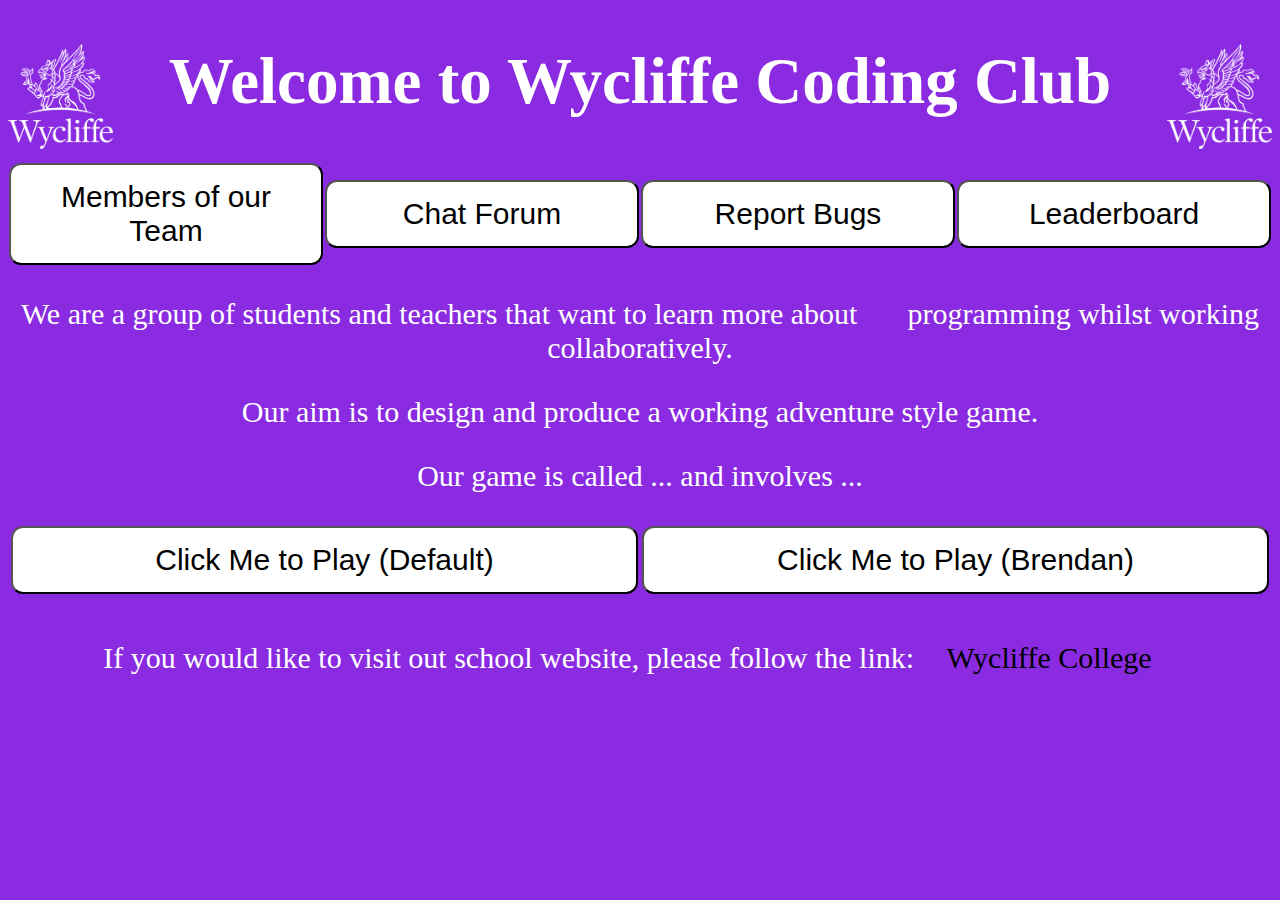
<file: index.html>
<!DOCTYPE html>
<html>
<head>
    <title>Home</title>
    <link rel="stylesheet" type="text/css" href="Style1.css">
</head>
<body>

<img src="./images/Crest_White.png" class="image1">
<img src="./images/Crest_White.png" class="image2">

<h1>Welcome to Wycliffe Coding Club</h1>




<table class="button_table">
    <tr>
        <td>
            <button onclick="document.location = 'members_team.html'">Members of our Team</button>
        </td>

        <td>
            <button onclick="document.location = 'chat_forum.html'">Chat Forum</button>
        </td>

        <td>
            <button onclick="document.location = 'improvements.html'">Report Bugs</button>
        </td>

        <td>
            <button onclick="document.location = 'leaderboard.html'">Leaderboard</button>
        </td>

    </tr>
</table>



<p>We are a group of students and teachers that want to learn more about<a href="./game.html?level=Parker"> </a>programming whilst working collaboratively. </p>

<p>Our aim is to design and produce a working adventure style game.</p>

<p>Our game is called ... and involves ... </p>

<table class="games_table">
    <tr>
        <td>
        <button onclick="document.location = './game.html?level=default'">Click Me to Play (Default)</button>
        </td>
        <td>
        <button onclick="document.location = './game.html?level=brendan'">Click Me to Play (Brendan)</button>
        </td>
    </tr>
</table>

<p>If you would like to visit out school website, please follow the link:
    <a href="https://www.wycliffe.co.uk">Wycliffe College</a>
</p>

</body>
</html>
</file>
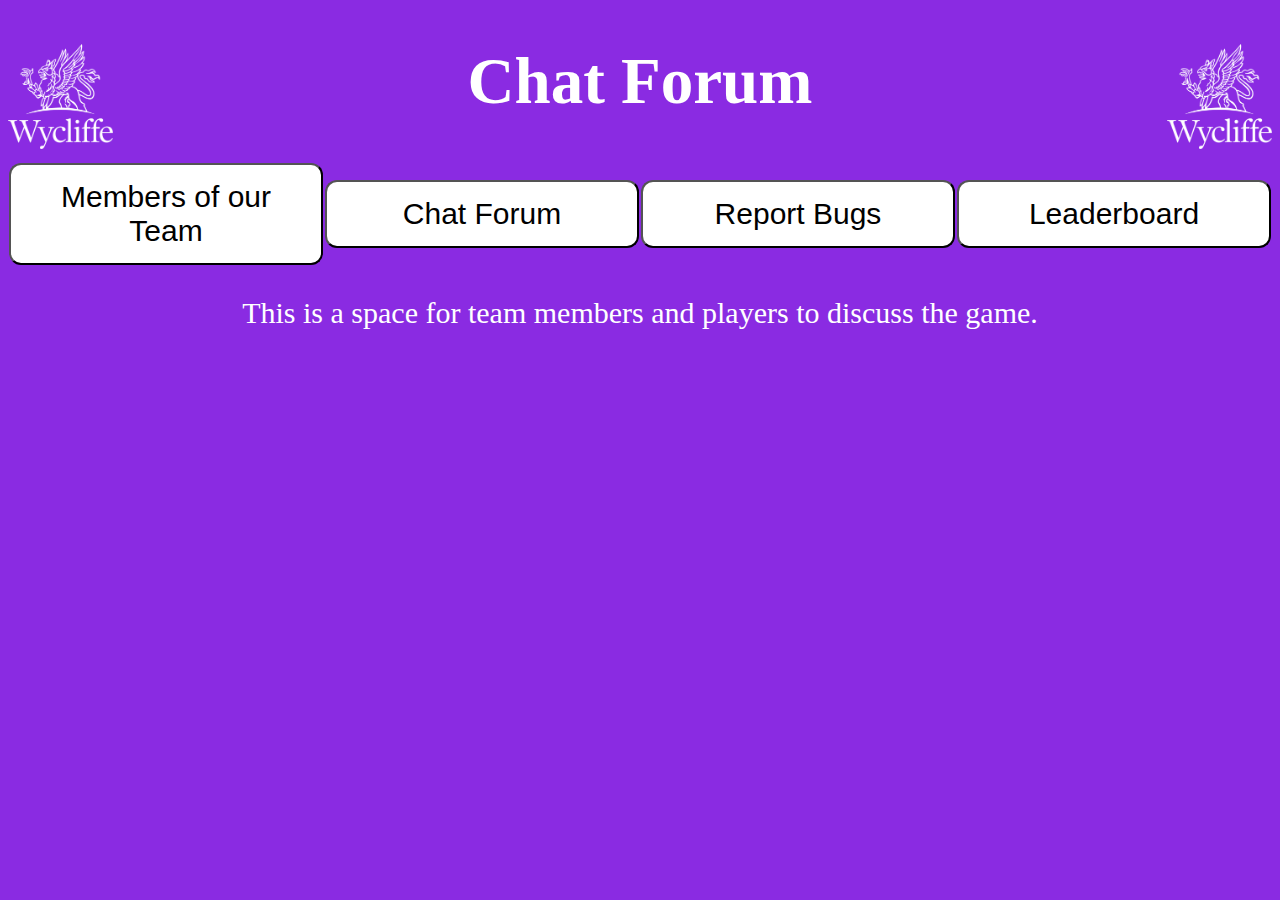
<file: chat_forum.html>
<!DOCTYPE html>
<html>
<head>
    <link rel="stylesheet" type="text/css" href="Style1.css">
    <title>Chat Forum</title>
</head>
<body>

<img src="./images/Crest_White.png" class="image1">
<img src="./images/Crest_White.png" class="image2">

<h1>Chat Forum</h1>


<table class="button_table">
    <tr>
        <td>
            <button onclick="document.location = 'members_team.html'">Members of our Team</button>
        </td>

        <td>
            <button onclick="document.location = 'chat_forum.html'">Chat Forum</button>
        </td>

        <td>
            <button onclick="document.location = 'improvements.html'">Report Bugs</button>
        </td>

        <td>
            <button onclick="document.location = 'leaderboard.html'">Leaderboard</button>
        </td>

    </tr>
</table>

<p>This is a space for team members and players to discuss the game.</p>


</body>
</html>
</file>
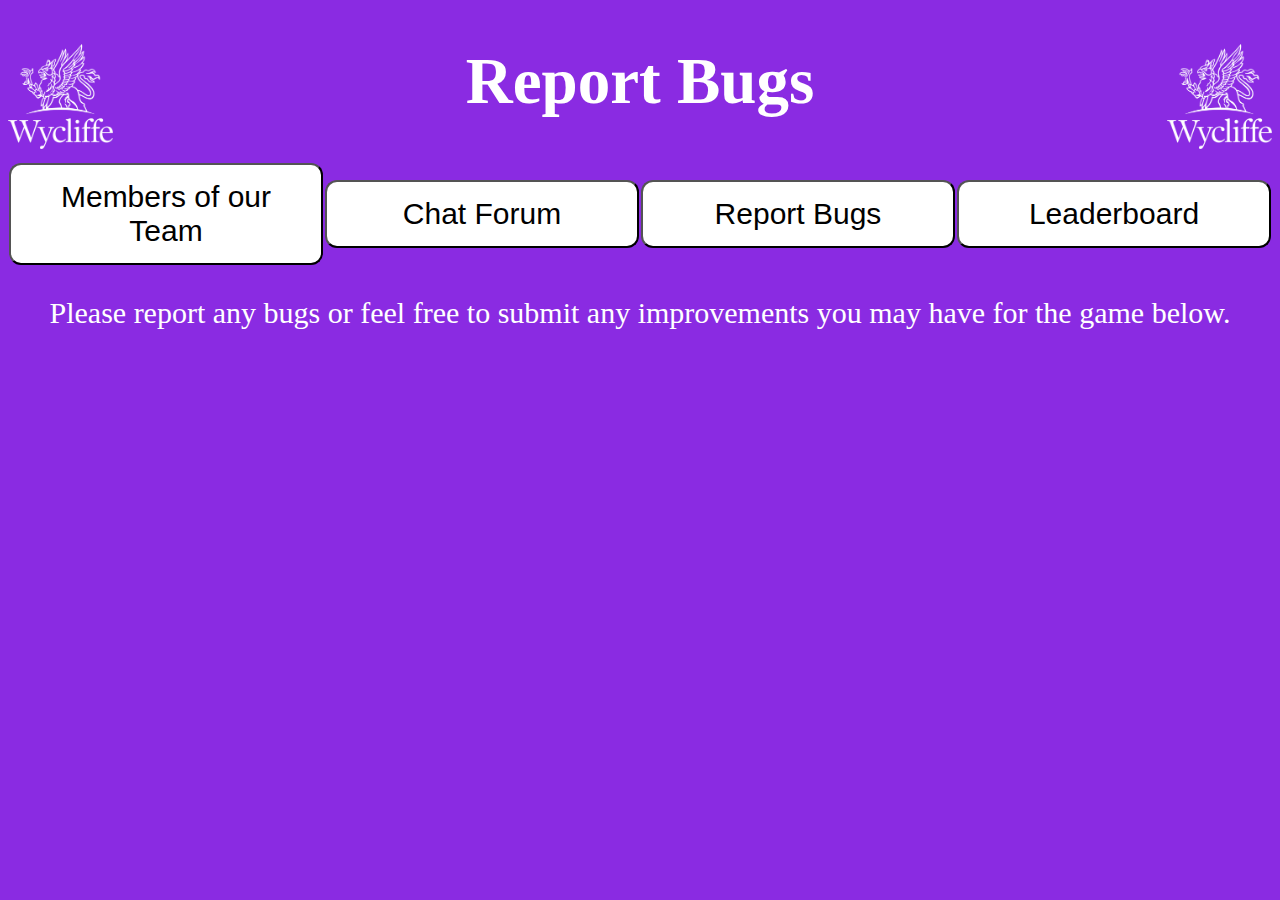
<file: improvements.html>
<!DOCTYPE html>
<html>
<head>
    <title>Report Bugs</title>
    <link rel="stylesheet" type="text/css" href="Style1.css">
</head>
<body>

<img src="./images/Crest_White.png" class="image1">
<img src="./images/Crest_White.png" class="image2">

<h1>Report Bugs</h1>


<table class="button_table">
    <tr>
        <td>
            <button onclick="document.location = 'members_team.html'">Members of our Team</button>
        </td>

        <td>
            <button onclick="document.location = 'chat_forum.html'">Chat Forum</button>
        </td>

        <td>
            <button onclick="document.location = 'improvements.html'">Report Bugs</button>
        </td>

        <td>
            <button onclick="document.location = 'leaderboard.html'">Leaderboard</button>
        </td>

    </tr>
</table>


<p>Please report any bugs or feel free to submit any improvements you may have for the game below.</p>

</body>
</html>
</file>
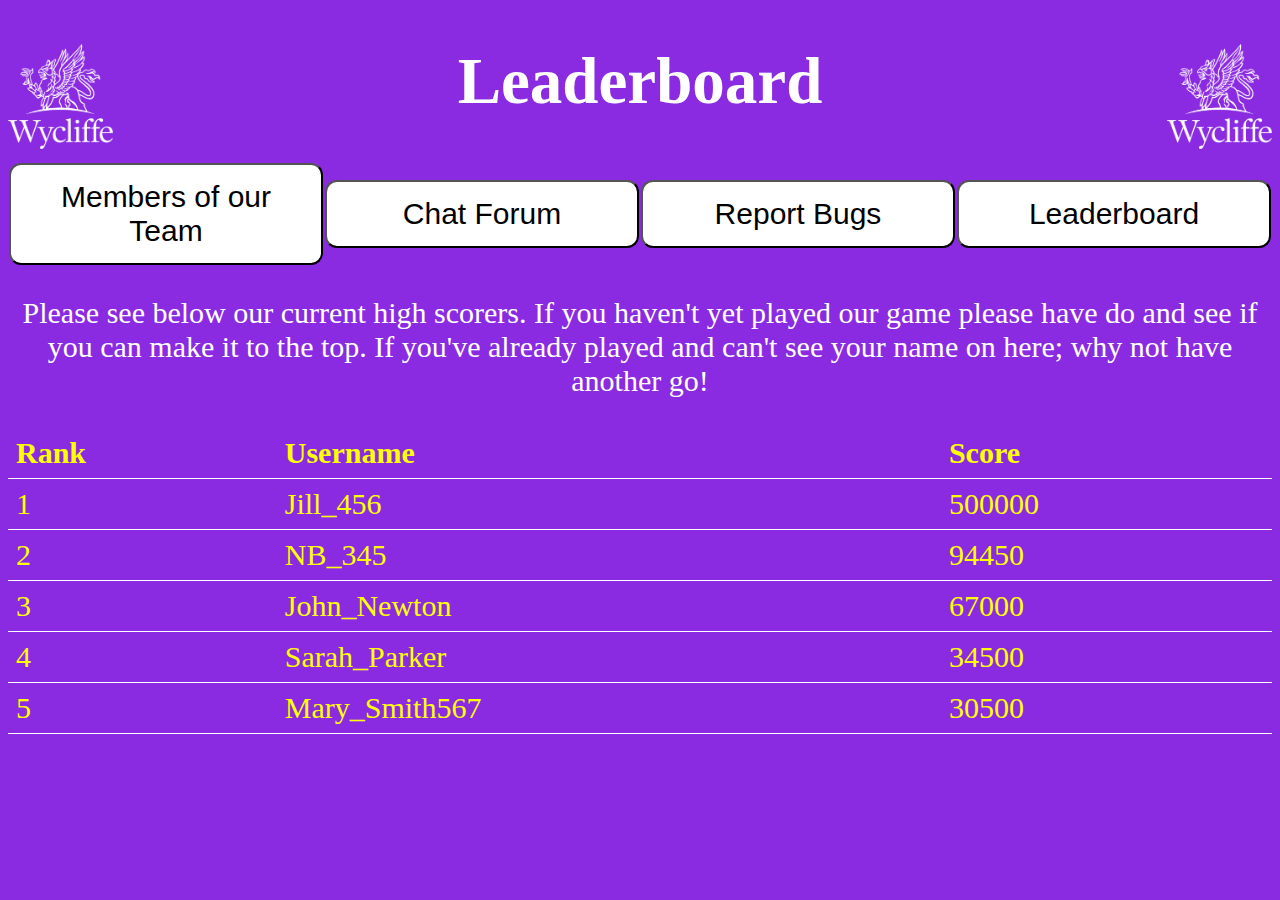
<file: leaderboard.html>
<!DOCTYPE html>
<html>
<head>
    <title>Leaderboard</title>
    <link rel="stylesheet" type="text/css" href="Style1.css">
</head>
<body>

<img src="./images/Crest_White.png" class="image1">
<img src="./images/Crest_White.png" class="image2">

<h1>Leaderboard</h1>


<table class="button_table">
    <tr>
        <td>
            <button onclick="document.location = 'members_team.html'">Members of our Team</button>
        </td>

        <td>
            <button onclick="document.location = 'chat_forum.html'">Chat Forum</button>
        </td>

        <td>
            <button onclick="document.location = 'improvements.html'">Report Bugs</button>
        </td>

        <td>
            <button onclick="document.location = 'leaderboard.html'">Leaderboard</button>
        </td>

    </tr>
</table>


<p>Please see below our current high scorers. If you haven't yet played our game please have do and see if you can make it to the top. If you've already played and can't see your name on here; why not have another go!</p>




<table class="leader_table">
    <tr>
        <th>Rank</th>
        <th>Username</th>
        <th>Score</th>
    </tr>
    <tr>
        <td>1</td>
        <td>Jill_456</td>
        <td>500000</td>
    </tr>
    <tr>
        <td>2</td>
        <td>NB_345</td>
        <td>94450</td>
    </tr>
    <tr>
        <td>3</td>
        <td>John_Newton</td>
        <td>67000</td>
    </tr>
    <tr>
        <td>4</td>
        <td>Sarah_Parker</td>
        <td>34500</td>
    </tr>
    <tr>
        <td>5</td>
        <td>Mary_Smith567</td>
        <td>30500</td>
    </tr>
</table>

</body>
</html>
</file>
<file: Style1.css>
body {
    background-color: #8A2BE2;
}

h1 {
    color: white;
    text-align: center;
    font-family: verdana    ;
    font-size:  65px  ;
}

p {
    color:  white;
    text-align: center;
    font-family: verdana;
    font-size: 30px;
}

p1 {
    color:  Yellow;
    text-align: center;
    font-family: verdana;
    font-size: 30px;
}

.image1 {
    Float: left;
    Width: 105px;
    Height: 105px;
}

.image2 {
    Float: right;
    Width: 105px;
    Height: 105px;
}

.image3{
    Height: 200px;
    Width: 215px;

}

.leader_table {
    Font-family: Verdana;
    width: 100%;
    Border-collapse: collapse;
    Text-align: left;
    Background-Color: #8A2BE2;
    color: yellow;
    Padding: 12px;
    Font-size: 30px;
    padding-top: 12px;
    padding-bottom: 12px;
}

.leader_table Tr:hover{
    Background-Color: white ;
    color: black ;
}

.leader_table Td, th{

    Border-bottom: 1px solid white;
    Padding: 8px;
}

.button_table {
    Font-family: Verdana;
    width:100%;
    Border-collapse: collapse;
    Text-align: left;
    Padding: 12px;
    Font-size: 30px;
    padding: 15px 35px;

}

.button_table button {
    Width:100%;
    Font-size: 30px;
    Border-radius: 12px ;
    Padding: 15px 35px;
    Background-Color:white;
}

.button_table td {
    width: 25%;
}

.button_table button:hover {
    Background-Color: black;
    color: white;
}
Form{
    Font-family: Verdana;
    Font-size:35px ;
    color: white;

}

.input1{
    width: 50%;
    height: 15px;
    padding: 16px 20px;
    box-sizing: border-box;
    border: 2px solid #ccc;
    border-radius: 6px;
    background-color: #f8f8f8;
    resize: none;
    Font-size:20px;

}

.input2{
    width: 50%;
    height: 150px;
    padding: 12px 20px;
    box-sizing: border-box;
    border: 2px solid #ccc;
    border-radius: 4px;
    background-color: #f8f8f8;
    resize: none;
    Font-size: 20px;

}

.input3 {
    font-size: 50px;
    Padding: 20px 35px;
    Cursor: pointer;
    Background-Color: white;
    Color: black;
}

a:link {
    color: black;
    padding: 14px 25px;
    text-align: center;
    text-decoration: none;
    display: inline-block;
    Font-family: Verdana, serif;
    border-radius: 12px;
}

a:hover, a:active {
    background-color: red;
}

.games_table button {
    Width:100%;
    Font-size: 30px;
    Border-radius: 12px ;
    Padding: 15px 35px;
    Background-Color:white;
}

.games_table td {
    width: 25%;
}

.games_table button:hover {
    Background-Color: red;
    color: black;
}
</file>
